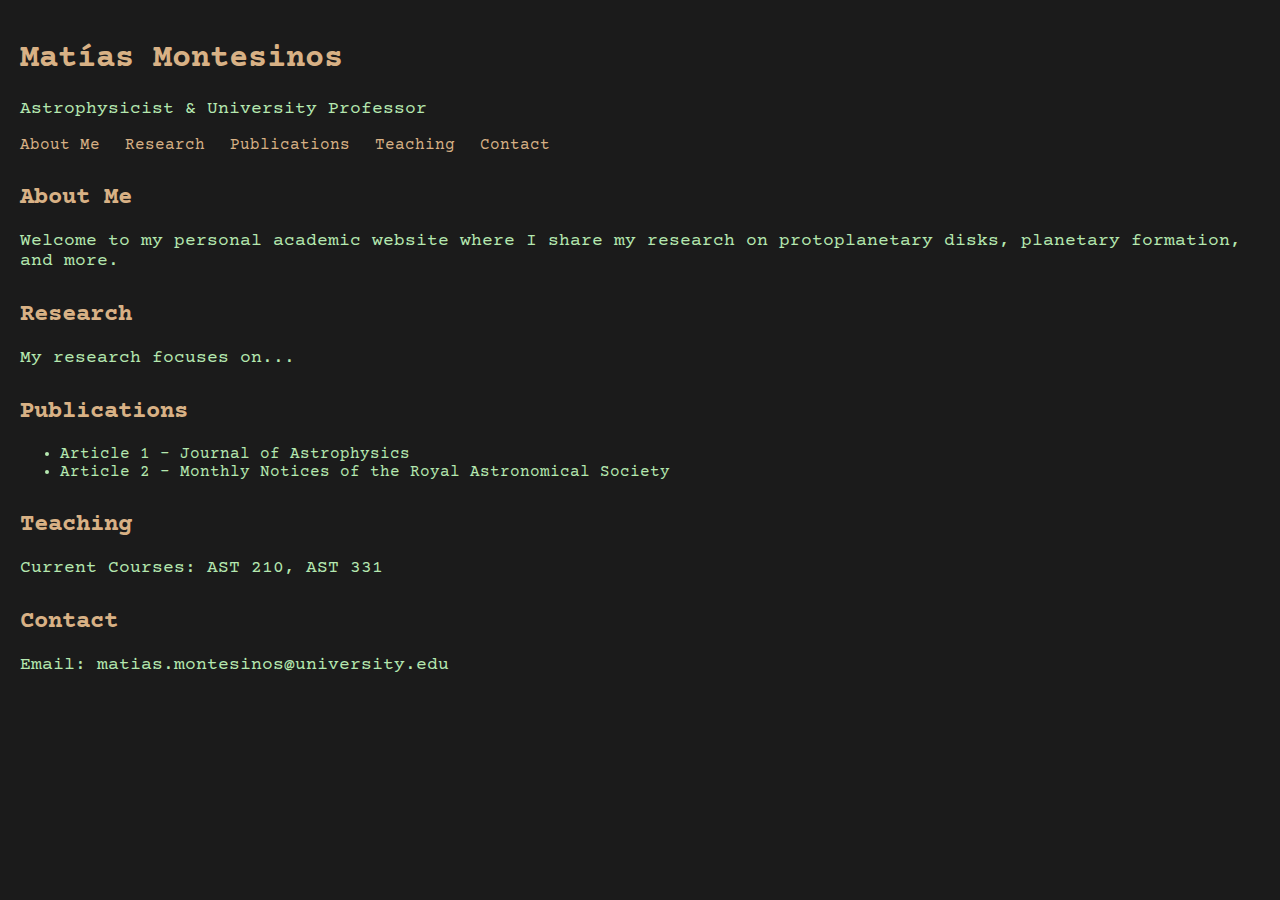
<file: index.html>
<!DOCTYPE html>
<html lang="es">
<head>
    <meta charset="UTF-8">
    <meta name="viewport" content="width=device-width, initial-scale=1.0">
    <title>CV Matías Montesinos</title>
    <link href="https://fonts.googleapis.com/css2?family=Courier+Prime:wght@400;700&display=swap" rel="stylesheet">
    <style>
        body {
            background-color: #1b1b1b;
            color: #B5E8B0;
            font-family: 'Courier Prime', monospace;
            margin: 0;
            padding: 20px;
        }
        h1, h2, h3 {
            color: #D8B185;
        }
        a {
            color: #D8B185;
            text-decoration: none;
        }
        a:hover {
            color: #E6C7A1;
        }
        .section {
            margin-top: 30px;
        }
        p {
            font-size: 1.1em;
        }
        nav ul {
            list-style: none;
            padding: 0;
        }
        nav ul li {
            display: inline;
            margin-right: 15px;
        }
    </style>
</head>
<body>
    <header>
        <h1>Matías Montesinos</h1>
        <p>Astrophysicist & University Professor</p>
    </header>
    
    <nav>
        <ul>
            <li><a href="#about">About Me</a></li>
            <li><a href="#research">Research</a></li>
            <li><a href="#publications">Publications</a></li>
            <li><a href="#teaching">Teaching</a></li>
            <li><a href="#contact">Contact</a></li>
        </ul>
    </nav>
    
    <section id="about" class="section">
        <h2>About Me</h2>
        <p>Welcome to my personal academic website where I share my research on protoplanetary disks, planetary formation, and more.</p>
    </section>
    
    <section id="research" class="section">
        <h2>Research</h2>
        <p>My research focuses on...</p>
    </section>
    
    <section id="publications" class="section">
        <h2>Publications</h2>
        <ul>
            <li>Article 1 - Journal of Astrophysics</li>
            <li>Article 2 - Monthly Notices of the Royal Astronomical Society</li>
        </ul>
    </section>
    
    <section id="teaching" class="section">
        <h2>Teaching</h2>
        <p>Current Courses: AST 210, AST 331</p>
    </section>
    
    <section id="contact" class="section">
        <h2>Contact</h2>
        <p>Email: matias.montesinos@university.edu</p>
    </section>
</body>
</html>
</file>
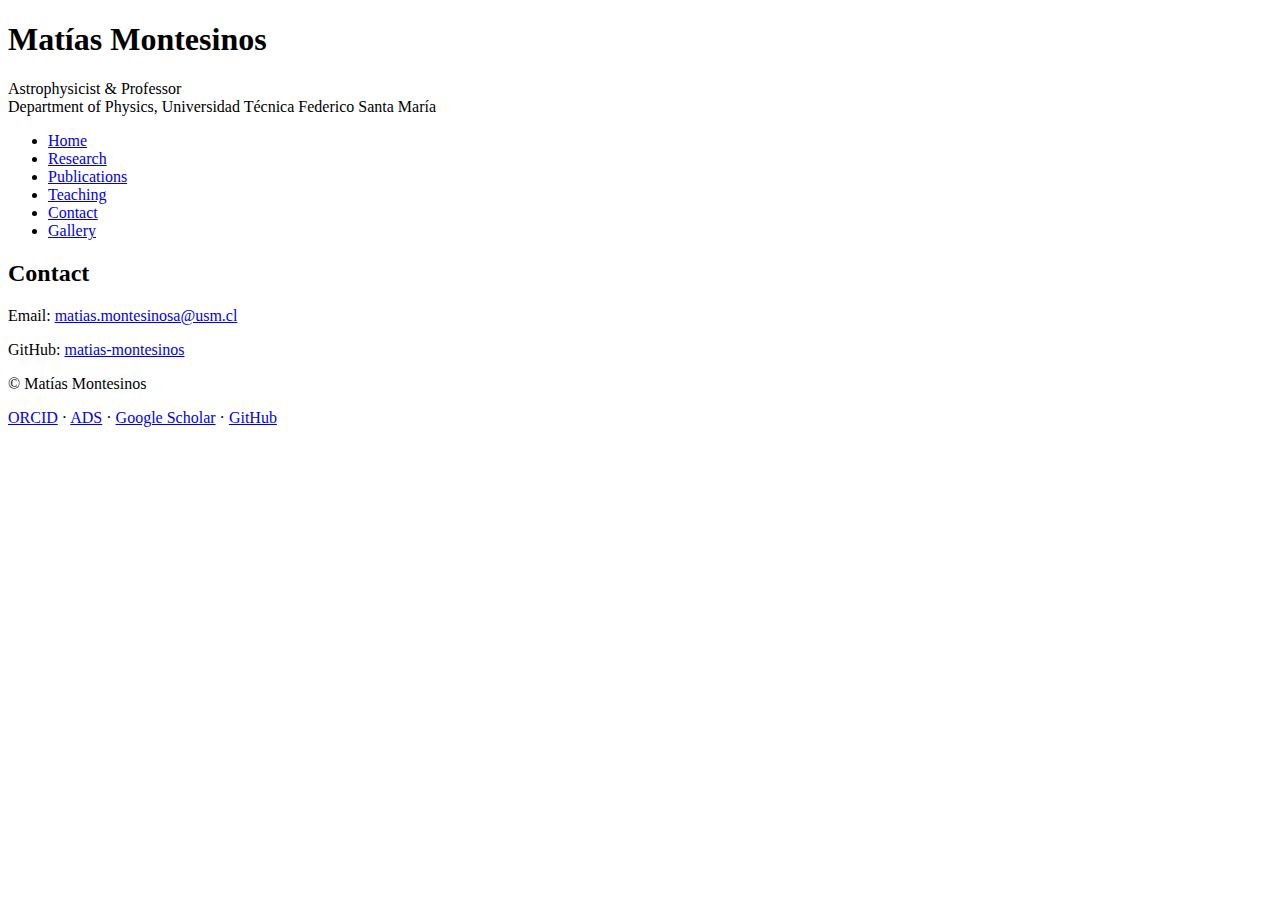
<file: contact.html>
<!DOCTYPE html>
<html lang="en">
<head>
  <meta charset="utf-8">
  <meta name="viewport" content="width=device-width, initial-scale=1">
  <title>Contact · Matías Montesinos</title>
  <link rel="stylesheet" href="/assets/css/style.css?v=5">
</head>
<body>
  <header>
    <h1>Matías Montesinos</h1>
    <p>Astrophysicist & Professor<br>
    Department of Physics, Universidad Técnica Federico Santa María</p>
    <nav>
      <ul>
        <li><a href="/index.html">Home</a></li>
        <li><a href="/research.html">Research</a></li>
        <li><a href="/publications.html">Publications</a></li>
        <li><a href="/teaching.html">Teaching</a></li>
        <li><a href="/contact.html" class="nav-active">Contact</a></li>
        <li><a href="/gallery.html">Gallery</a></li>
      </ul>
    </nav>
  </header>

  <main>
    <h2>Contact</h2>
    <p>Email: <a href="mailto:matias.montesinosa@usm.cl">matias.montesinosa@usm.cl</a></p>
    <p>GitHub: <a href="https://github.com/matias-montesinos" target="_blank">matias-montesinos</a></p>
  </main>

<footer>
  <p>© Matías Montesinos</p>
  <div style="margin-top:10px;">
    <a href="https://orcid.org/0000-0001-9789-5098" target="_blank" rel="noopener noreferrer" title="ORCID">ORCID</a> ·
    <a href="https://ui.adsabs.harvard.edu/" target="_blank" rel="noopener noreferrer" title="NASA ADS">ADS</a> ·
    <a href="https://scholar.google.com/citations?user=5tYk0wMAAAAJ" target="_blank" rel="noopener noreferrer" title="Google Scholar">Google Scholar</a> ·
    <a href="https://github.com/matias-montesinos" target="_blank" rel="noopener noreferrer" title="GitHub">GitHub</a>
  </div>
</footer>
</body>
</html>
</file>
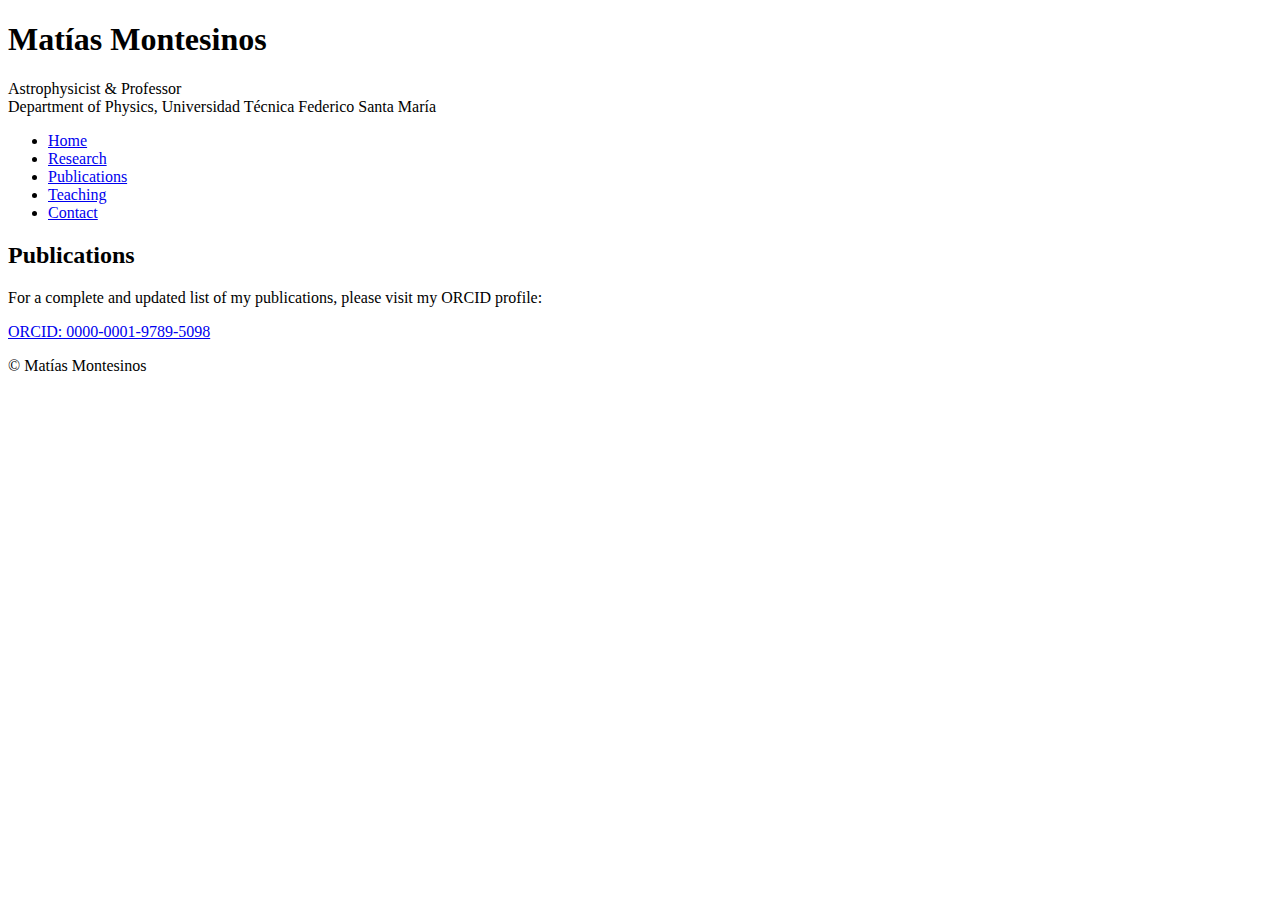
<file: publications.html>
<!DOCTYPE html>
<html lang="en">
<head>
  <meta charset="utf-8">
  <meta name="viewport" content="width=device-width, initial-scale=1">
  <title>Publications · Matías Montesinos</title>
  <link rel="stylesheet" href="/assets/css/style.css">
</head>
<body>
  <header>
    <h1>Matías Montesinos</h1>
    <p>Astrophysicist & Professor<br>
    Department of Physics, Universidad Técnica Federico Santa María</p>
    <nav>
      <ul>
        <li><a href="/index.html">Home</a></li>
        <li><a href="/research.html">Research</a></li>
        <li><a href="/publications.html" class="nav-active">Publications</a></li>
        <li><a href="/teaching.html">Teaching</a></li>
        <li><a href="/contact.html">Contact</a></li>
      </ul>
    </nav>
  </header>

  <main>
    <h2>Publications</h2>
    <p>For a complete and updated list of my publications, please visit my ORCID profile:</p>
    <p><a href="https://orcid.org/0000-0001-9789-5098" target="_blank">ORCID: 0000-0001-9789-5098</a></p>
  </main>

  <footer>
    <p>© Matías Montesinos</p>
  </footer>
</body>
</html>
</file>
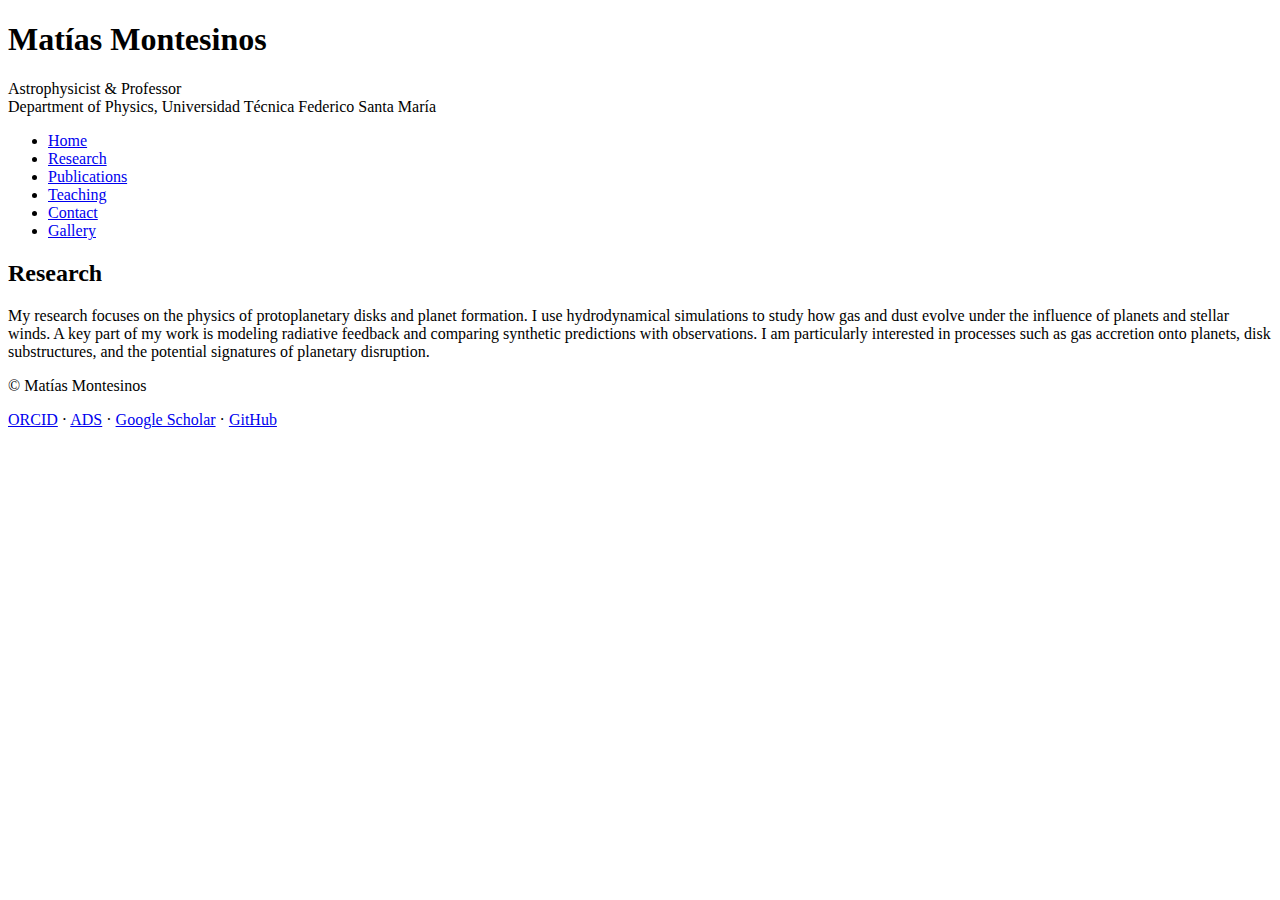
<file: research.html>
<!DOCTYPE html>
<html lang="en">
<head>
  <meta charset="utf-8">
  <meta name="viewport" content="width=device-width, initial-scale=1">

  <title>Research · Matías Montesinos</title>
  <meta name="description" content="Accretion disk hydrodynamics, planet formation, and tidal disruption events.">
  <link rel="canonical" href="https://matias-montesinos.github.io/research.html">

  <link rel="stylesheet" href="/assets/css/style.css?v=5">
</head>
<body>
  <header>
    <h1>Matías Montesinos</h1>
    <p>Astrophysicist & Professor<br>
    Department of Physics, Universidad Técnica Federico Santa María</p>
    <nav>
      <ul>
        <li><a href="/index.html">Home</a></li>
        <li><a href="/research.html" class="nav-active">Research</a></li>
        <li><a href="/publications.html">Publications</a></li>
        <li><a href="/teaching.html">Teaching</a></li>
        <li><a href="/contact.html">Contact</a></li>
        <li><a href="/gallery.html">Gallery</a></li>
      </ul>
    </nav>
  </header>

  <main>
    <h2>Research</h2>
    <p>My research focuses on the physics of protoplanetary disks and planet formation. 
      I use hydrodynamical simulations to study how gas and dust evolve under the influence of planets and stellar winds. A key part of my work is modeling radiative feedback and comparing synthetic predictions with observations. 
      I am particularly interested in processes such as gas accretion onto planets, disk substructures, and the potential signatures of planetary disruption.</p>
  </main>

  <footer>
    <p>© Matías Montesinos</p>
    <div style="margin-top:10px;">
      <a href="https://orcid.org/0000-0001-9789-5098" target="_blank">ORCID</a> ·
      <a href="https://ui.adsabs.harvard.edu/" target="_blank">ADS</a> ·
      <a href="https://scholar.google.com/citations?user=XXXX" target="_blank">Google Scholar</a> ·
      <a href="https://github.com/matias-montesinos" target="_blank">GitHub</a>
    </div>
  </footer>
</body>
</html>
</file>
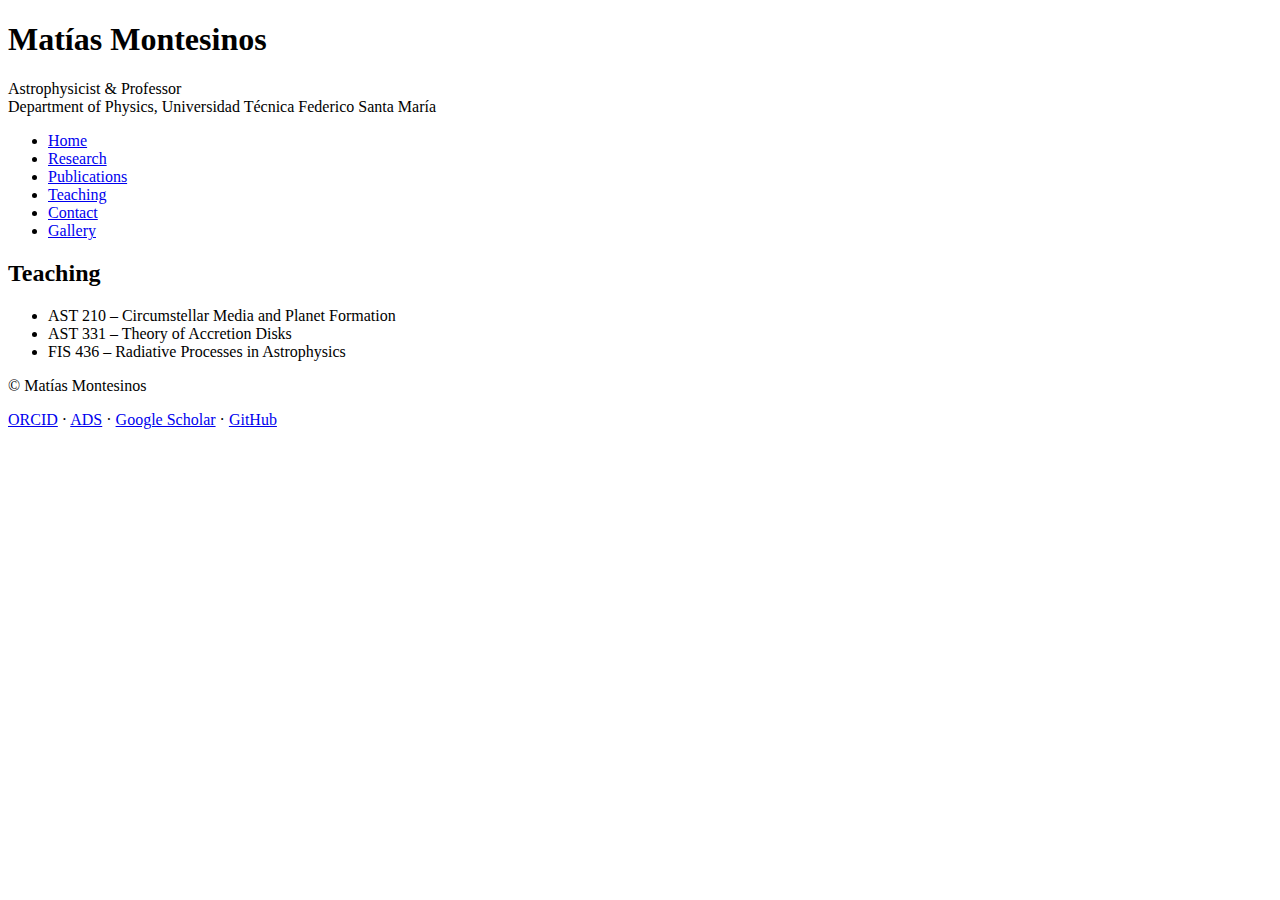
<file: teaching.html>
<!DOCTYPE html>
<html lang="en">
<head>
  <meta charset="utf-8">
  <meta name="viewport" content="width=device-width, initial-scale=1">

  <title>Teaching · Matías Montesinos</title>
  <meta name="description" content="Undergraduate and graduate courses at UTFSM.">
  <link rel="canonical" href="https://matias-montesinos.github.io/teaching.html">

  <link rel="stylesheet" href="/assets/css/style.css?v=5">
</head>
<body>
  <header>
    <h1>Matías Montesinos</h1>
    <p>Astrophysicist & Professor<br>
    Department of Physics, Universidad Técnica Federico Santa María</p>
    <nav>
      <ul>
        <li><a href="/index.html">Home</a></li>
        <li><a href="/research.html">Research</a></li>
        <li><a href="/publications.html">Publications</a></li>
        <li><a href="/teaching.html" class="nav-active">Teaching</a></li>
        <li><a href="/contact.html">Contact</a></li>
        <li><a href="/gallery.html">Gallery</a></li>
      </ul>
    </nav>
  </header>

  <main>
    <h2>Teaching</h2>
    <ul>
      <li>AST 210 – Circumstellar Media and Planet Formation</li>
      <li>AST 331 – Theory of Accretion Disks</li>
      <li>FIS 436 – Radiative Processes in Astrophysics</li>
    </ul>
  </main>

  <footer>
    <p>© Matías Montesinos</p>
    <div style="margin-top:10px;">
      <a href="https://orcid.org/0000-0001-9789-5098" target="_blank">ORCID</a> ·
      <a href="https://ui.adsabs.harvard.edu/" target="_blank">ADS</a> ·
      <a href="https://scholar.google.com/citations?user=XXXX" target="_blank">Google Scholar</a> ·
      <a href="https://github.com/matias-montesinos" target="_blank">GitHub</a>
    </div>
  </footer>
</body>
</html>
</file>
<file: assets/css/style.css>

</file>
